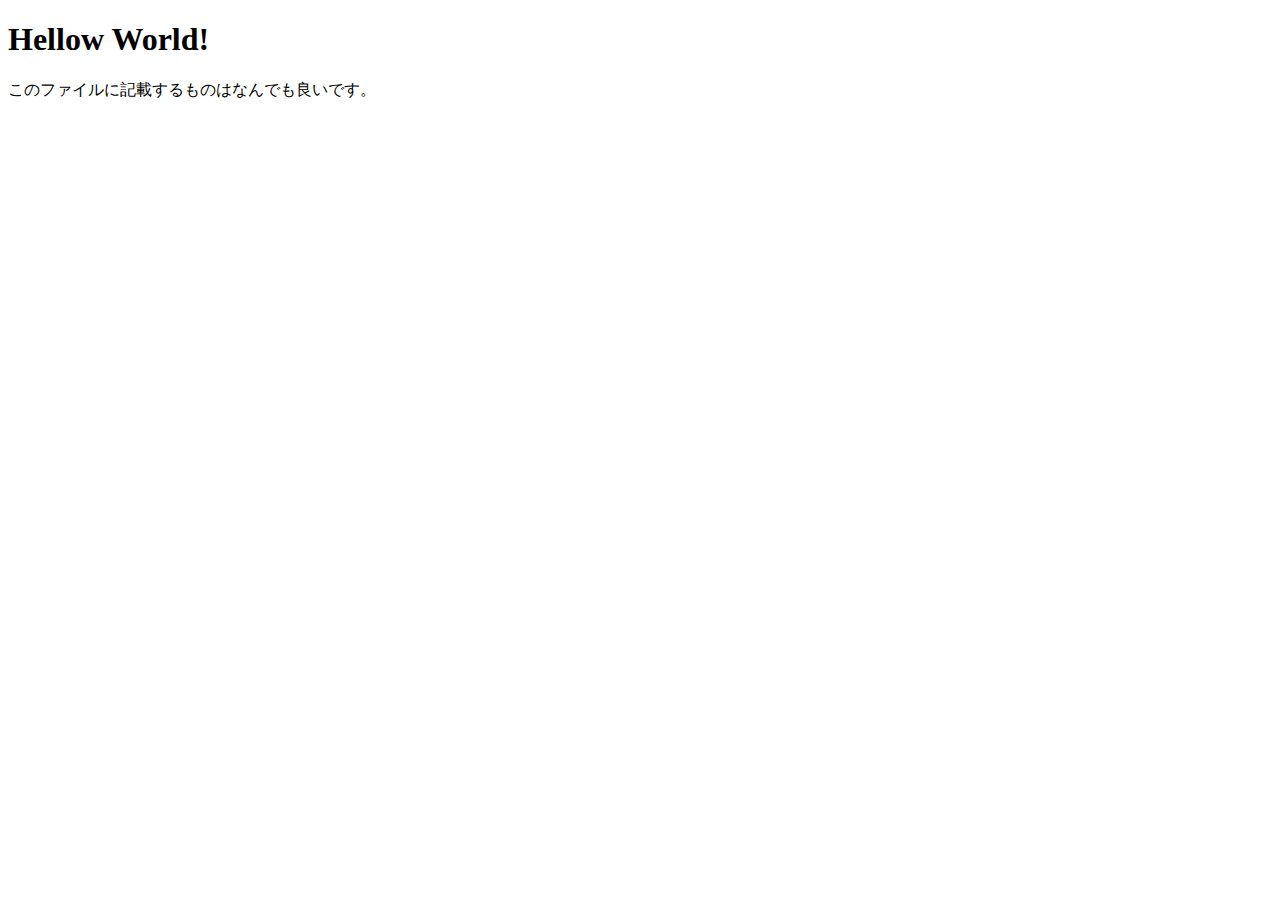
<file: src/php05/index.html>
<!DOCTYPE html>
<html lang="en">

<head>
    <meta charset="UTF-8">
    <meta http-equiv="X-UA-Compatible" content="IE=edge">
    <meta name="viewport" content="width=device-width, initial-scale=1.0">
    <title>Document</title>
</head>

<body>
    <H1>Hellow World!</H1>
    <p>このファイルに記載するものはなんでも良いです。</p>
</body>

</html>
</file>
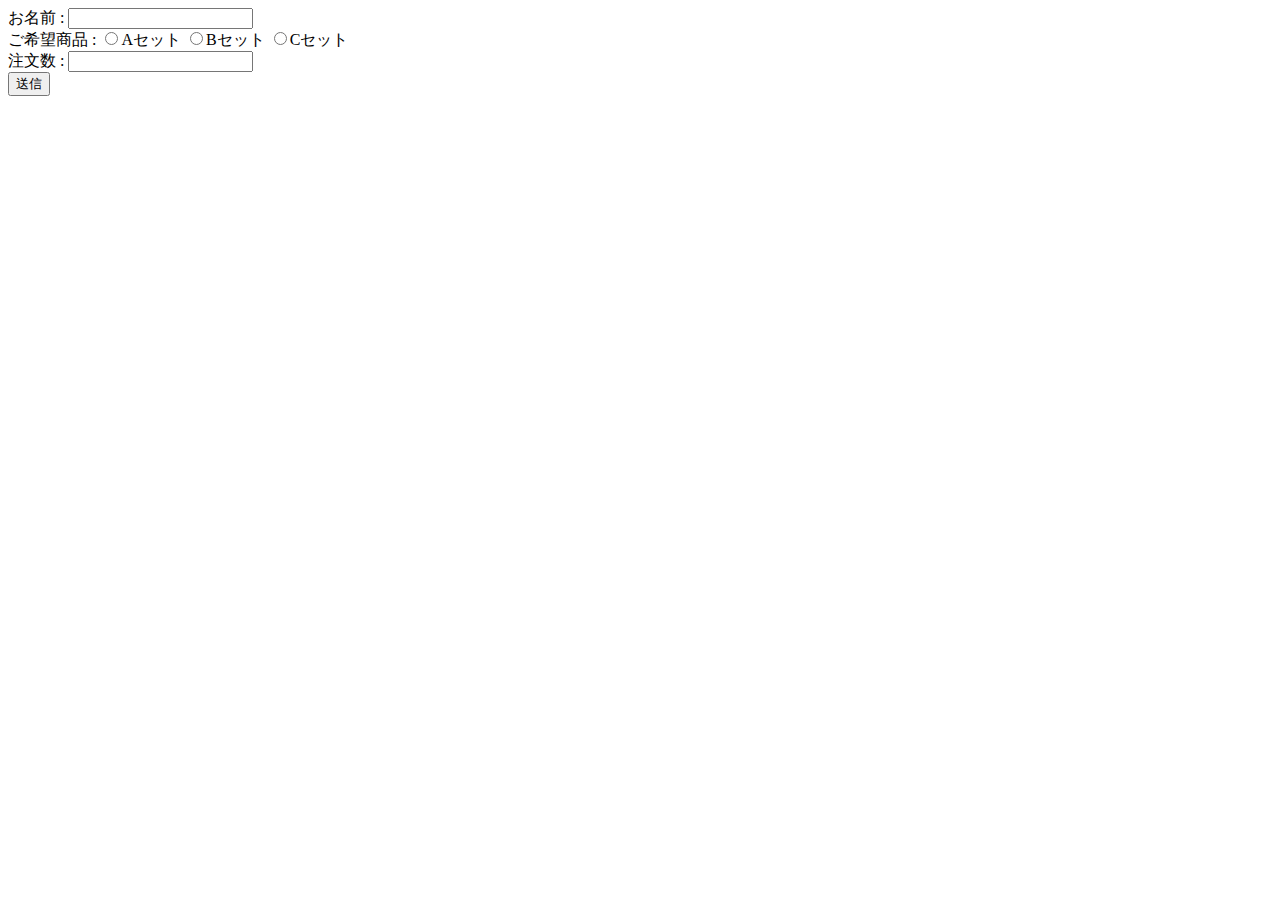
<file: src/php01/config/index.html>
<!DOCTYPE html>
<html lang="ja">
<head>
    <meta charset="UTF-8">
    <meta name="viewport" content="width=device-width, initial-scale=1.0">
    <title>Document</title>
</head>

<body>
    <form action="result.php" method="POST">
        お名前 : 
            <input type="text" name="name" />
        <br/>
        ご希望商品 :
            <input type="radio" name="item" value="A" >Aセット
            <input type="radio" name="item" value="B" />Bセット
            <input type="radio" name="item" value="C" />Cセット
        <br/>
        注文数 : 
            <input name="order" type="number" value="">
        <br/>
        <input type="submit" value="送信">
            
        
    </form>    
</body>
</html>
</file>
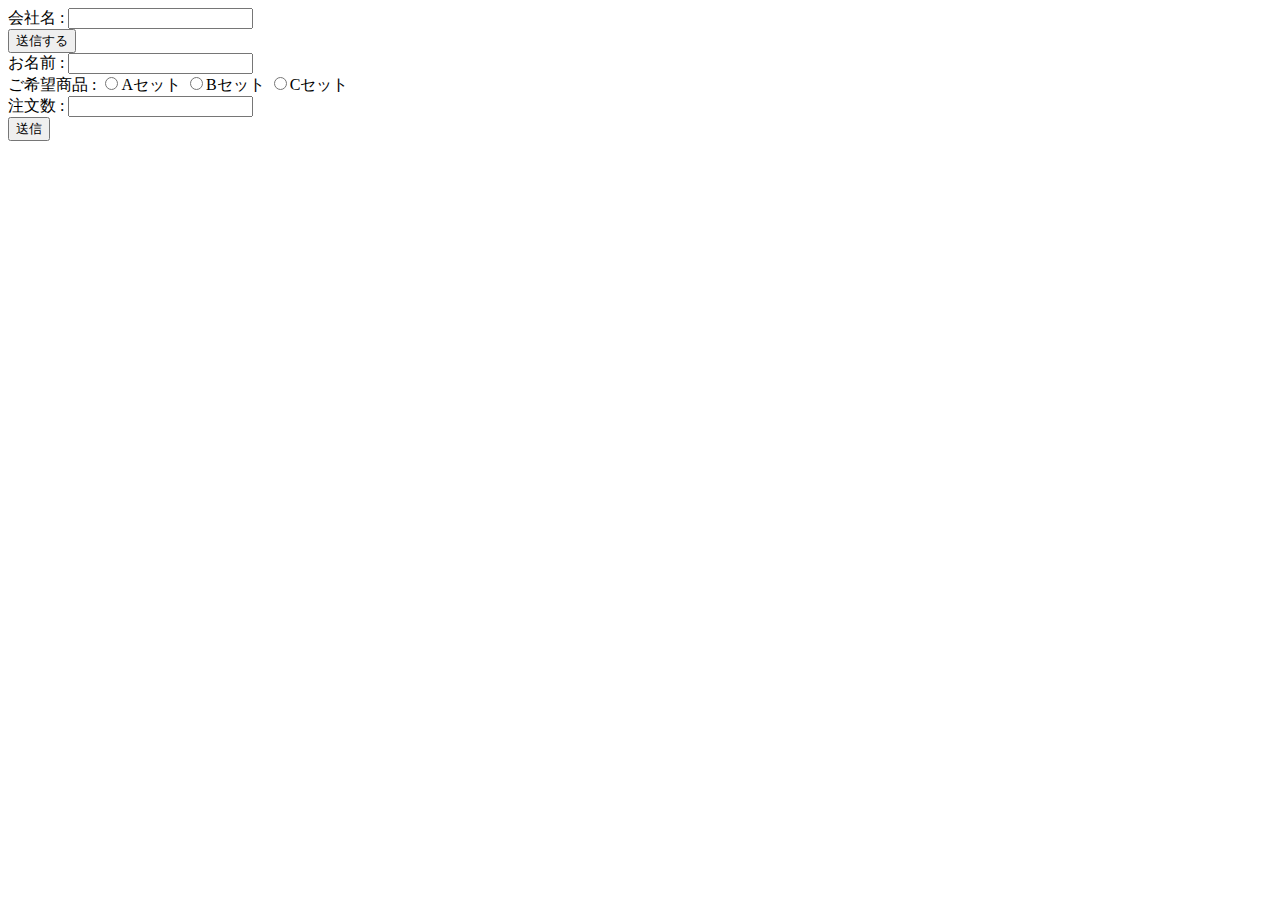
<file: src/php01/config/course.html>
<!DOCTYPE html>
<html lang="ja">

<head>
    <meta charset="UTF-8">
    <meta name="viewport" content="width=device-width, initial-scale=1.0">
    <title>Document</title>
</head>

<body>
    <form action="course.php" method="post">
        <label for="">会社名 : 
            <input type="text" name="company">
        </label>
        <br>
        <input type="submit" value="送信する" name="submit">
    </form>

    <form action="course.php" method="post">
        お名前 : 
        <input type="text" name="name"><br>
        ご希望商品 : 
        <input type="radio" name="item" value="Aセット">Aセット
        <input type="radio" name="item" value="Bセット">Bセット
        <input type="radio" name="item" value="Cセット">Cセット
        <br>
        注文数 : <input type="number" name="order"><br>
        <input type="submit" name="submit" value="送信"><br>
    </form>
    
</body>
</html>
</file>
